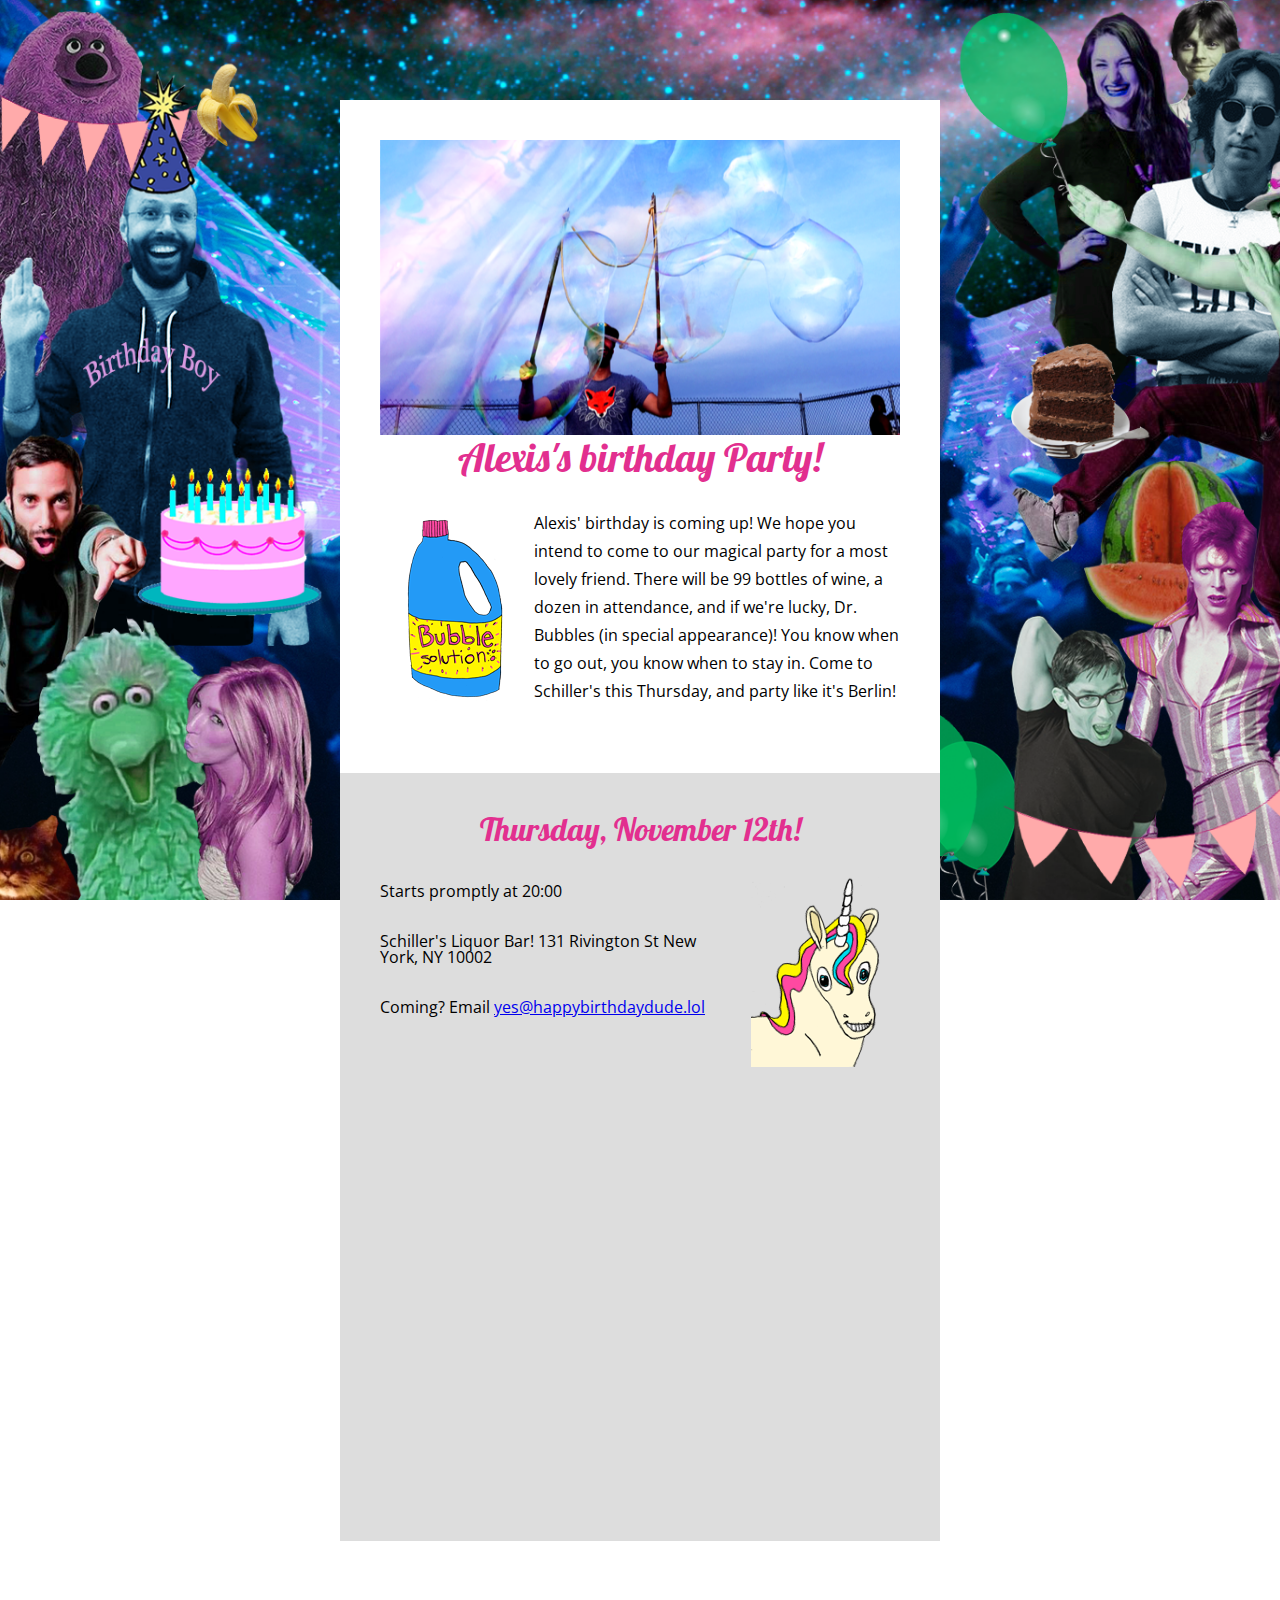
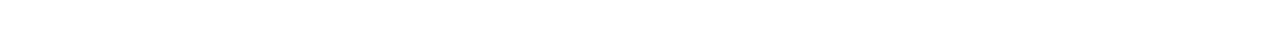
<file: index.html>
<!DOCTYPE html>
<html lang="en">

<head>
    <title>Happy Birthday Alexis</title>
    <meta charset="UTF-8">
    <meta name="viewport" content="width=device-width, initial-scale=1.0">
    <meta name="description" content="Happy Birthday Alexis!">
    <link rel="stylesheet" href="css/reset.css">
    <link rel="stylesheet" href="css/style.css">
    <link rel="stylesheet" href="css/small.css" media="(max-width:630px)">
    <link href='https://fonts.googleapis.com/css?family=Open+Sans:300,700|Lobster' rel='stylesheet' type='text/css'>
    <meta name="viewport" content="width=device-width, initial-scale=1">
</head>

<body>
    <div class="container">
        <section class="intro">
            <section class="hero">
                <img src="images/hero-image.png" alt="bubble image" class="hero">
            </section>
            <h1>Alexis's birthday Party!</h1>
            <div class="bubble-bottle">
                <img src="images/bubble-bottle.png" alt="bubble bottle img">
            </div>
            <p>
                Alexis' birthday is coming up! We hope you intend to come to our magical party for a most lovely friend.
                There will be 99 bottles of wine, a dozen in attendance, and if we're lucky, Dr. Bubbles (in special
                appearance)!
                You know when to go out, you know when to stay in. Come to Schiller's this Thursday, and party like it's
                Berlin!
            </p>
        </section>
        <section class="contact">
            <h2>Thursday, November 12th!</h2>
            <div class="unicorn">
                <img src="images/unicorn.png" alt="unicorn image">
            </div>
            <p>Starts promptly at <time> 20:00</time></p>
            <p>
            <address>
                Schiller's Liquor Bar!
                131 Rivington St
                New York, NY 10002
            </address>
            </p>
            <p>
                Coming? Email <a href="mailto:yes@happybirthdaydude.lol?subject:Yes%20I%20am%20coming">
                    yes@happybirthdaydude.lol</a>
            </p>
        </section>
        <section class="map">
            <iframe
                src="https://www.google.com/maps/embed?pb=!1m18!1m12!1m3!1d3023.939149186461!2d-73.98888268507213!3d40.71935604510327!2m3!1f0!2f0!3f0!3m2!1i1024!2i768!4f13.1!3m3!1m2!1s0x89c2598111ffc377%3A0x6455254f2d644a86!2sSchiller&#39;s%20Liquor%20Bar!5e0!3m2!1sen!2sin!4v1610860766360!5m2!1sen!2sin"
                width="600" height="450" frameborder="0" style="border:0;" allowfullscreen="" aria-hidden="false"
                tabindex="0">
            </iframe>
        </section>
    </div>
</body>

</html>
</file>
<file: css/style.css>
/*
 * General Styles
*/


body {
  background: url('../images/space-background.png');
  font-family: 'Open Sans', arial, sans-serif;
  /* full page background recipe */
  background-size: cover;
  background-position: center;
  background-attachment:fixed;
}

* {
  -moz-box-sizing: border-box; /* Firexfox */
  -webkit-box-sizing: border-box; /* Safari/Chrome/iOS/Android */
  box-sizing: border-box; /* IE */
}

.clearfix:after {
  content: "";
  display: table;
  clear: both;
}

p {
  font-size: 1rem;
  line-height: 1.75;
  margin-bottom: 28px;
}

strong {
  font-weight: bold;
}

ul li {
  list-style: decimal inside;
}

/*
 * Heading Styles
*/


h1, h2 {
  font-family: 'Lobster', cursive;
  color: #e22f8f;
  text-align: center;
  margin-bottom: 32px;
}

h1 {

  font-size: 2.5rem;
}

h2 {
  font-size: 2rem;
}

/*
 * Container Styles
*/

.container {
  width: 600px;
  margin: 100px auto;
  background: #DDD;
}

/* 
image styles
*/
img.hero {
  width: 100%;
}
.bubble-bottle {
  float: left;
  margin-right: 20px;
  margin-left: 20px;
}
.unicorn {
  float: right;
  margin-right: 20px;
  margin-left: 20px;
  margin-block-end: 20px;
}

/* 
section styles
 */

section.intro, section.contact{
  padding: 40px;
}

section.intro {
  background: #FFF;
}



/* 
map
 */

 .map iframe{
  width: 100%;
 }
</file>
<file: css/small.css>
.container {
    width:100%;
    margin: 0px auto;
    background: #DDD;
  }
.bubble-bottle {
    text-align: center;
    float: inherit;
}
.unicorn {
    text-align: center;
    float: inherit;
}
section.intro {
    background: #FFF;
  }
</file>
